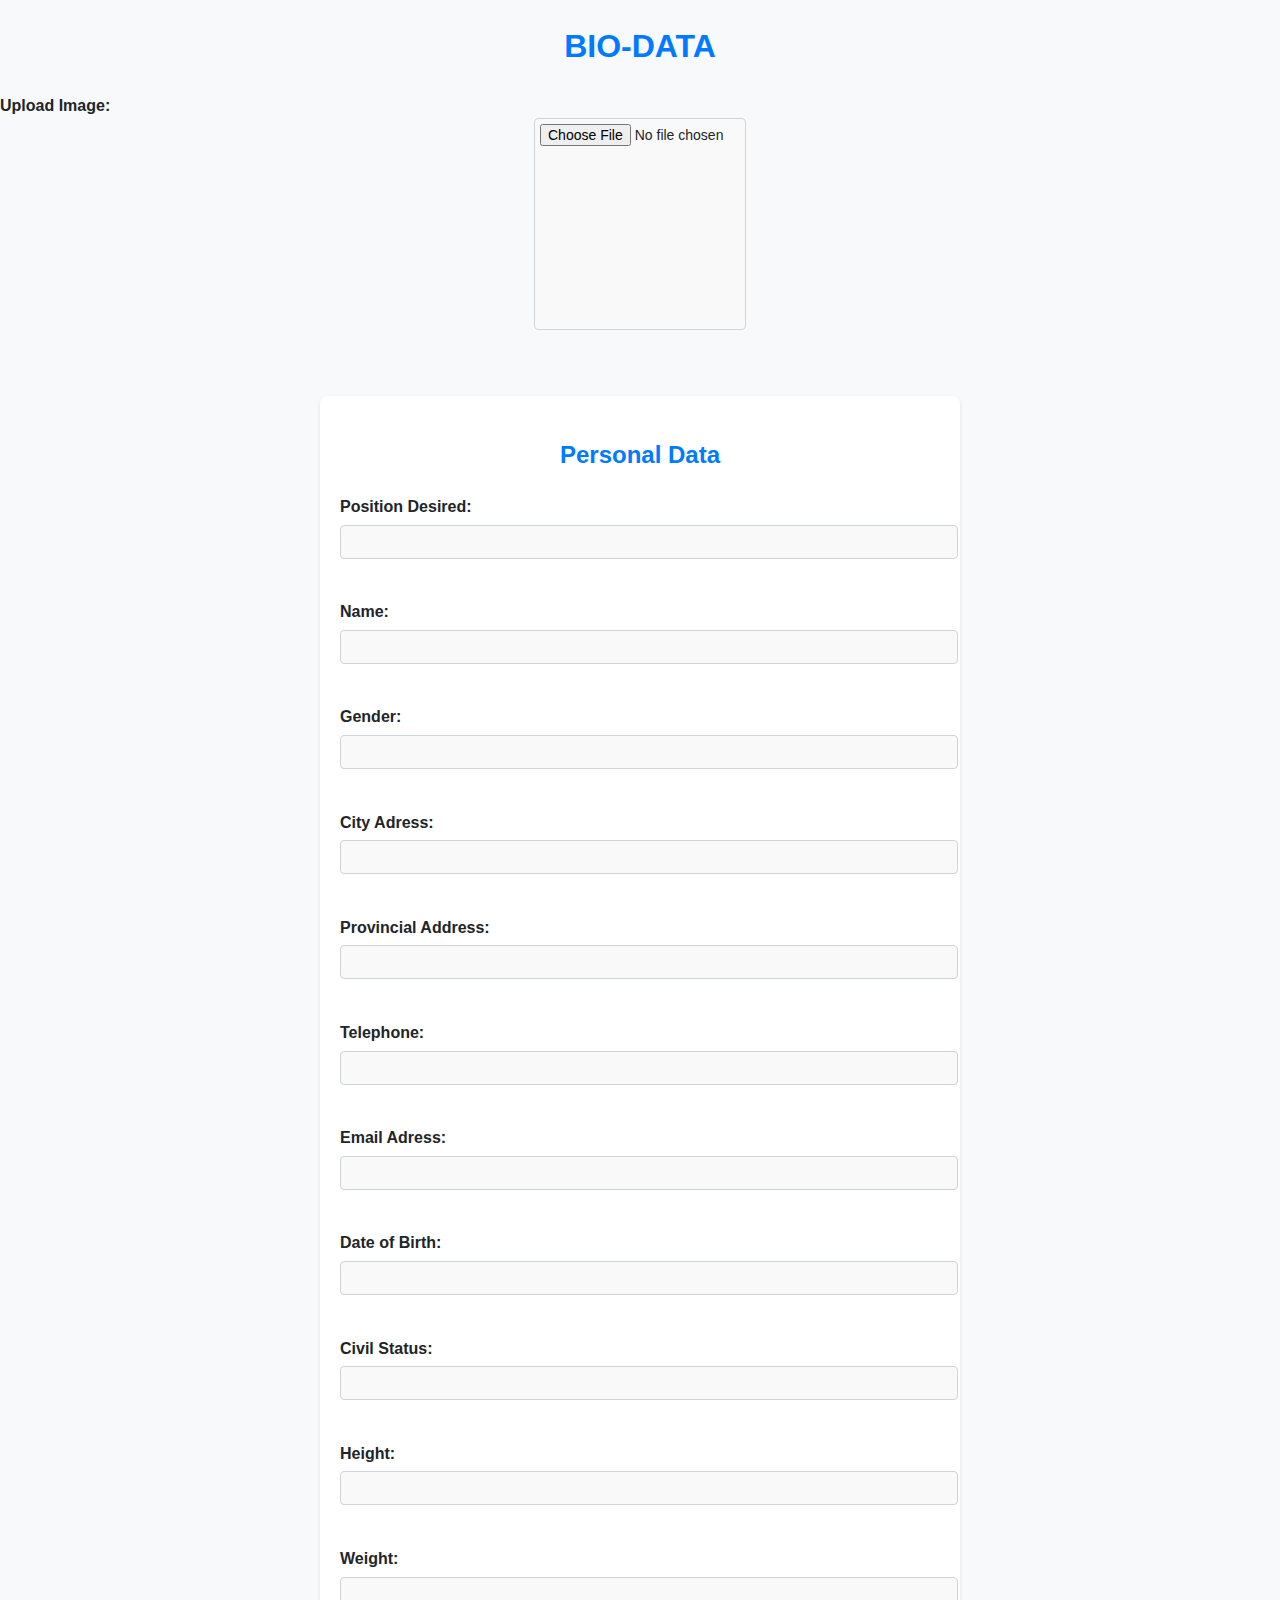
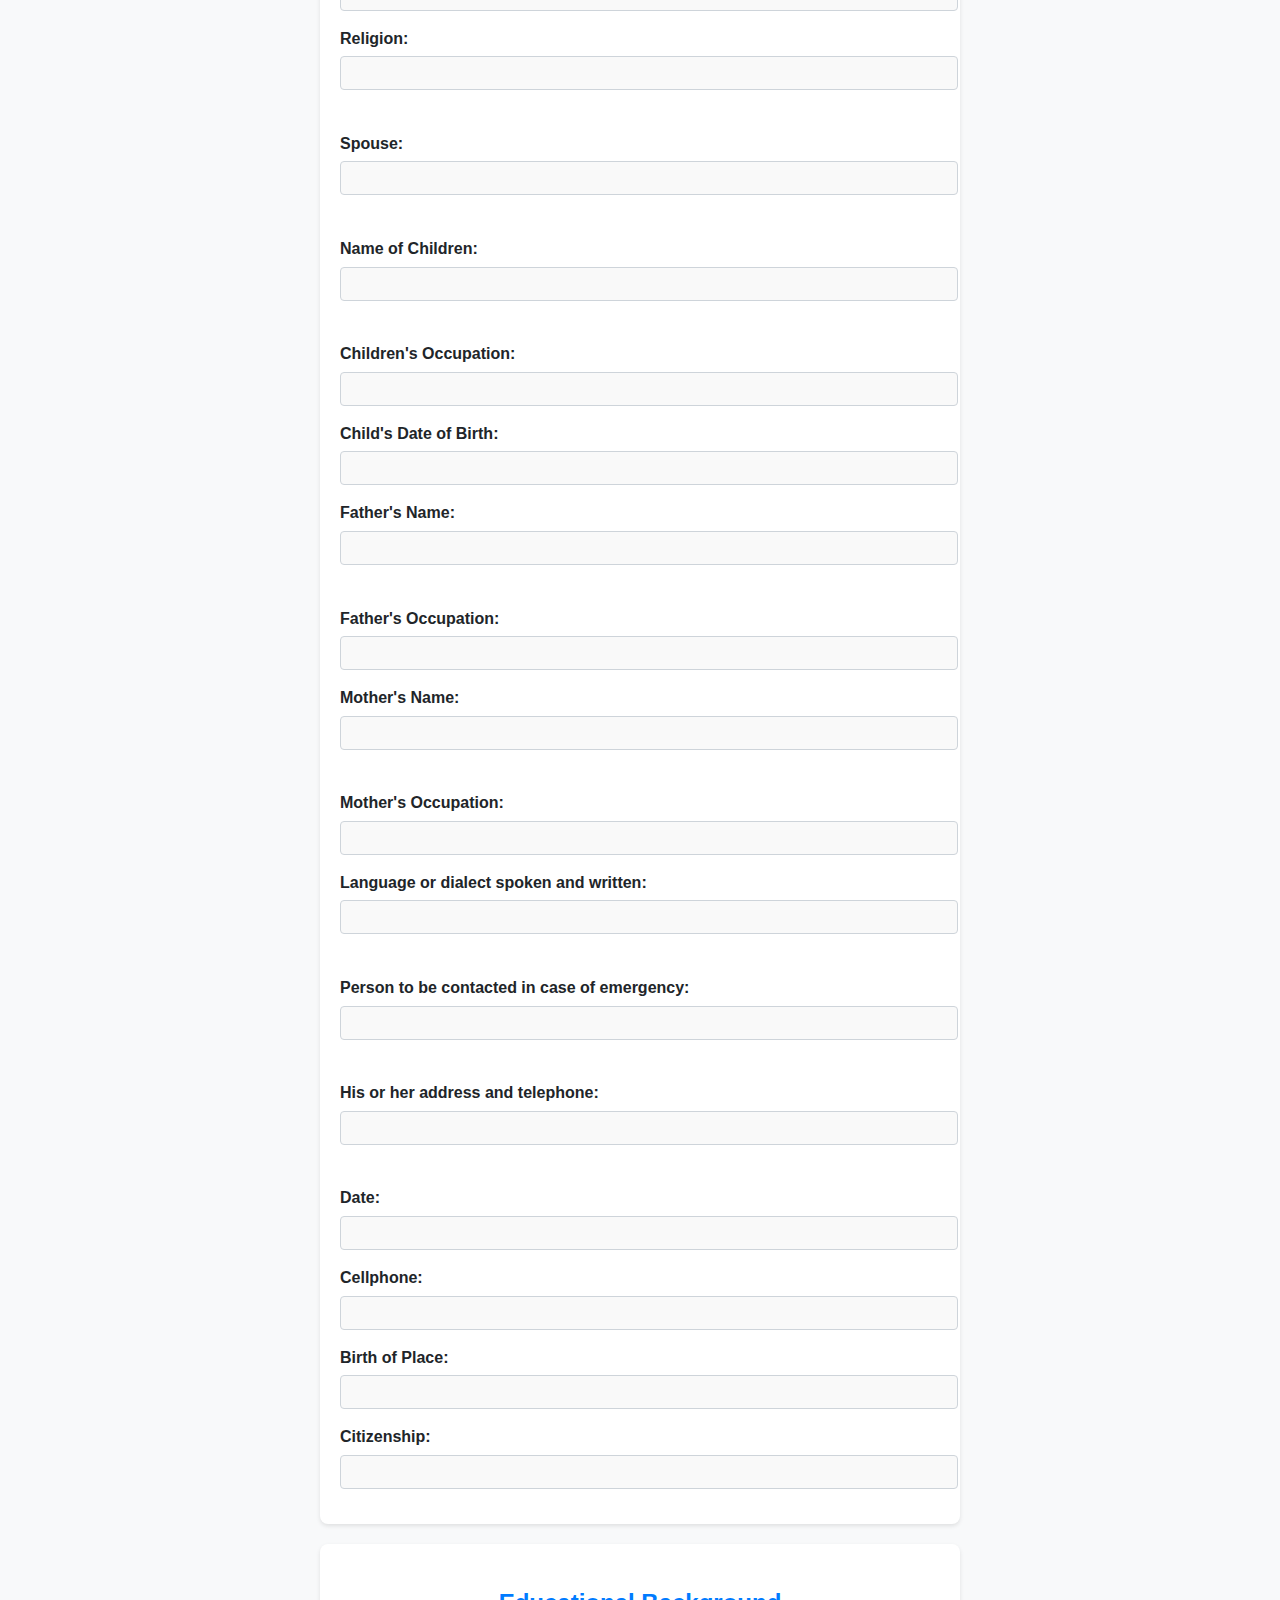
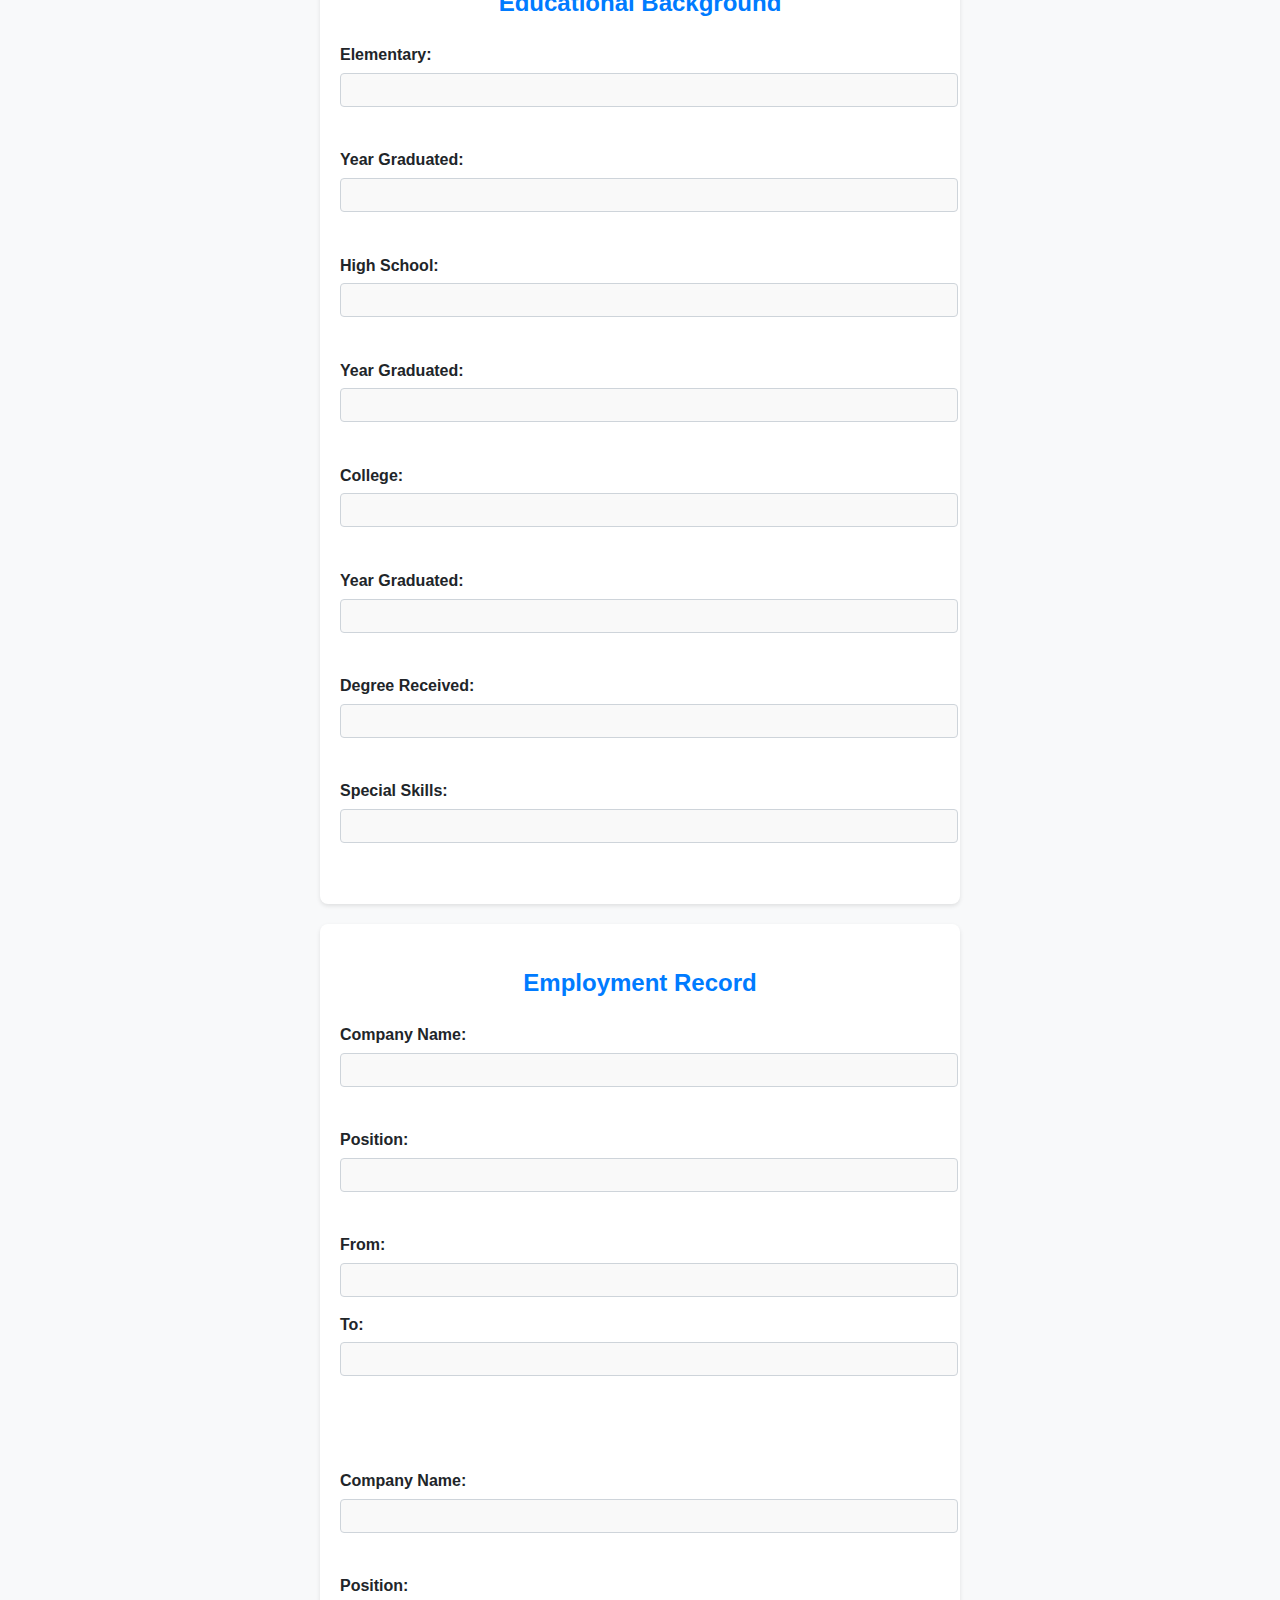
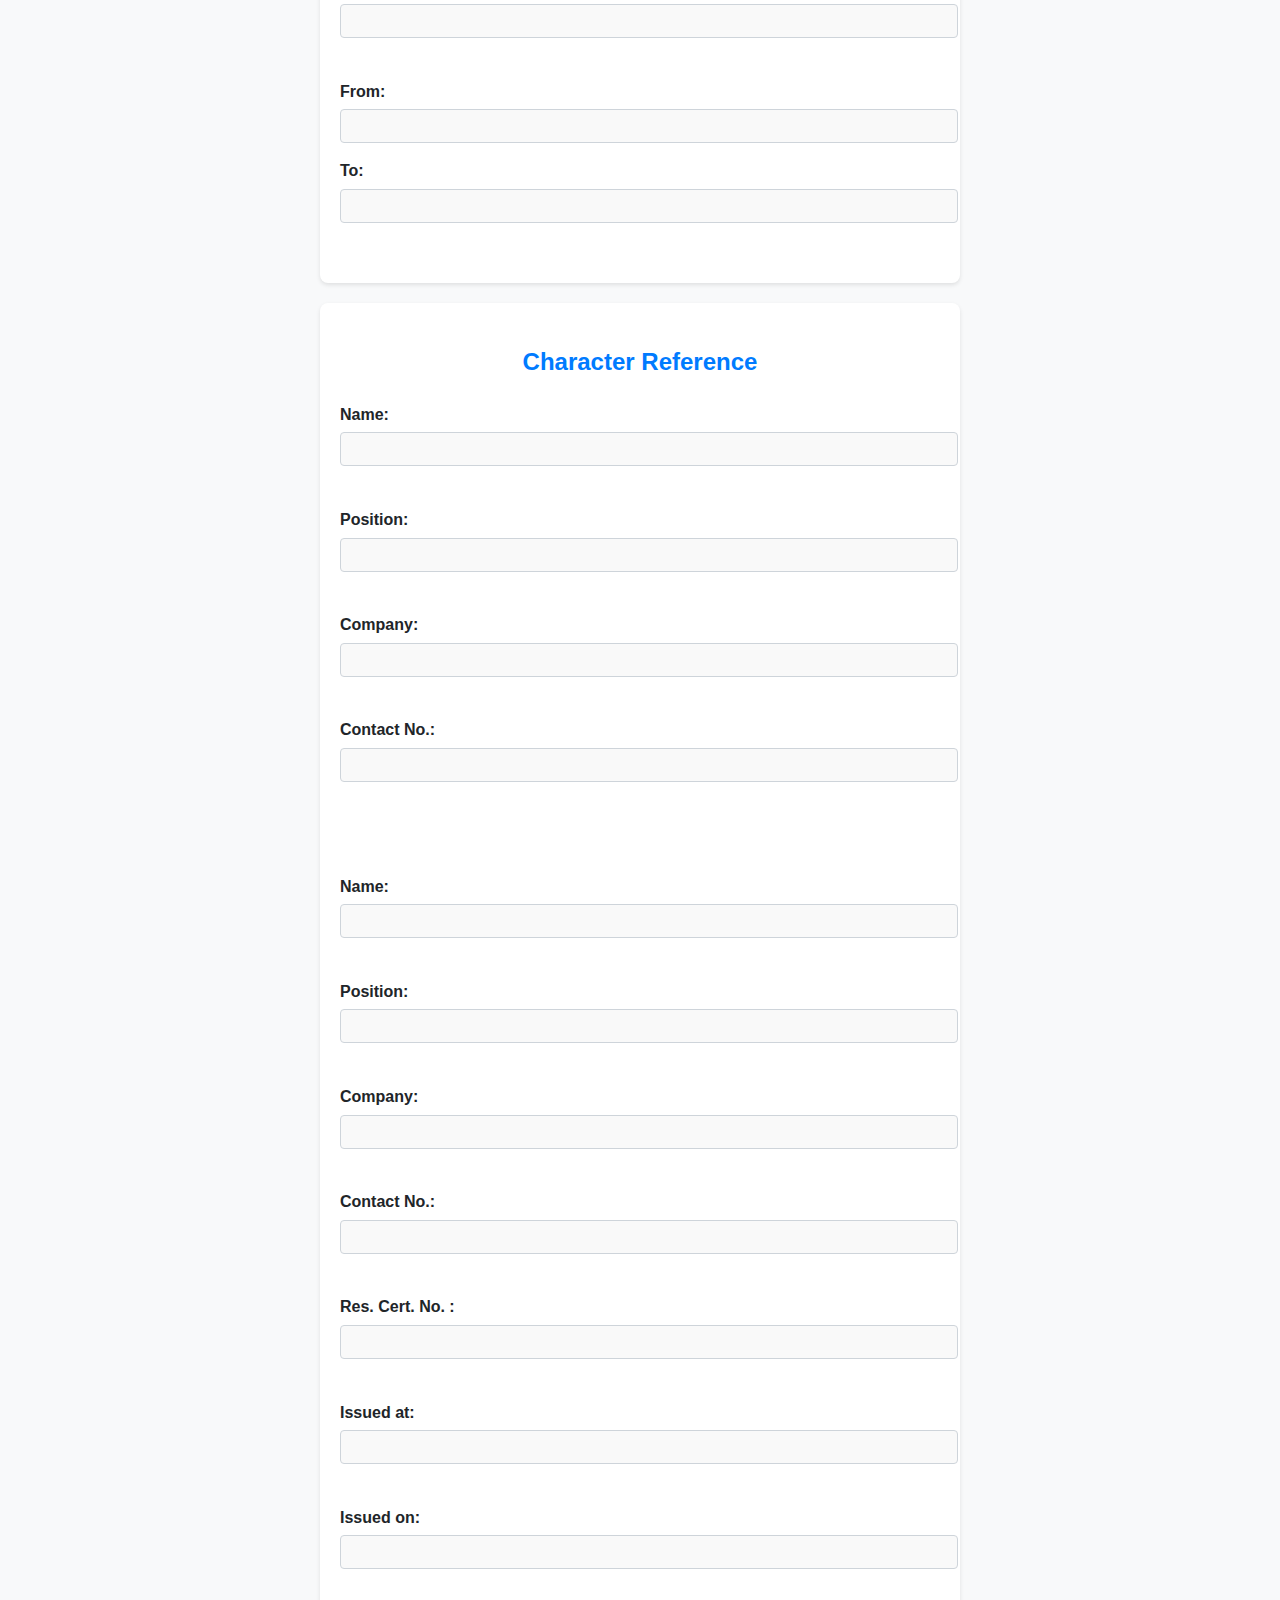
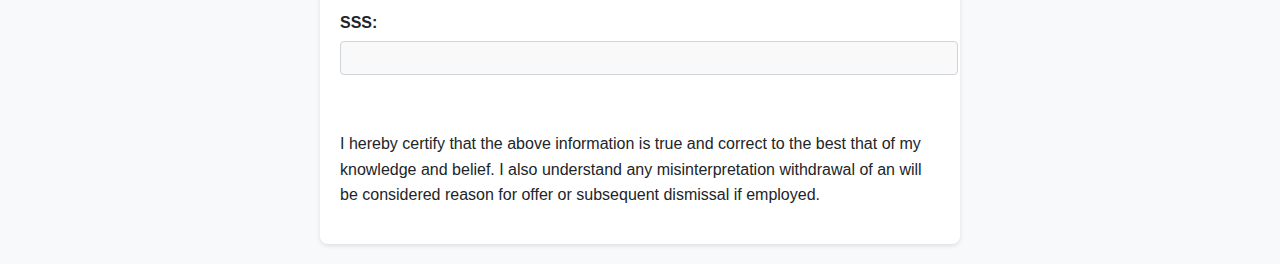
<file: docs/Activity3.html>
<!DOCTYPE html>
<html lang="en">
<head>
    <meta charset="UTF-8">
    <meta name="viewport" content="width=device-width, initial-scale=1.0">
    <title>Biodata Form</title>
    <link rel="stylesheet" href="./Css/activity3.css">    
</head>

<body>
    <h1>BIO-DATA</h1>
<div>
<label for="image">Upload Image:</label>
            <input type="file" id="image" name="image" style="width: 200px; height: 200px;"><br>
</div>
    <div class="section">
        <h2>Personal Data</h2>
        <form>
            <label for="position">Position Desired:</label>
            <input type="text" id="position" name="position"><br>
     
            
            <label for="name">Name:</label>
            <input type="text" id="name" name="name"><br>
            
            <label for="gender">Gender:</label>
            <input type="text" id="gender" name="gender"><br>
            
            <label for="cityAddress">City Adress:</label>
            <input type="text" id="cityAddress" name="cityAddress"><br>
            
            <label for="provincialAddress">Provincial Address:</label>
            
            <input type="text" id="provincialAddress" name="provincialAddress"><br>
            
            <label for="telephone">Telephone:</label>
            <input type="number" id="telephone" name="telephone"><br>
            
            <label for="email">Email Adress:</label>
            <input type="text" id="email" name="email"><br>
            
            <label for="dob">Date of Birth:</label>
            <input type="text" id="dob" name="dob"><br>
            
            <label for="cs">Civil Status:</label>
            <input type="text" id="cs" name="cs"><br>
            
            <label for="height">Height:</label>
            <input type="text" id="height" name="height"><br>
            
            <label for="weight">Weight:</label>
            <input type="text" id="weight" name="weight">
            
            <label for="religion">Religion:</label>
            <input type="text" id="religion" name="religion
           "><br>
           
           <label for="spouse">Spouse:</label>
            <input type="text" id="spouse" name="spouse"><br>
            
            <label for="children">Name of Children:</label>
            <input type="text" id="children" name="children"><br>
            
            <label for="cocc">Children's Occupation:</label>
            <input type="text" id="cocc" name="cocc">
            
            <label for="cdob">Child's Date of Birth:</label>
            <input type="text" id="cdob" name="cdob">
            
            <label for="father">Father's Name:</label>
            <input type="text" id="father" name="father"><br>
            
            <label for="focc">Father's Occupation:</label>
            <input type="text" id="focc" name="focc">
            
            <label for="mother">Mother's Name:</label>
            <input type="text" id="mother" name="mother"><br>
            
            <label for="mocc">Mother's Occupation:</label>
            <input type="text" id="mocc" name="mocc">
            
            <label for="language">Language or dialect spoken and written:</label>
            <input type="text" id="language" name="language"><br>
            
            <label for="person">Person to be contacted in case of emergency:</label>
            <input type="text" id="person" name="person"><br>
            
            <label for="his">His or her address and telephone:</label>
            <input type="text" id="his" name="his"><br>
            
            <label for="date">Date:</label>
            <input type="text" id="date" name="date">
            
            <label for="cp">Cellphone:</label>
            <input type="number" id="cp" name="cp">
            
            <label for="bop">Birth of Place:</label>
            <input type="text" id="bop" name="bop">
            
            <label for="cz">Citizenship:</label>
            <input type="text" id="cz" name="cz">
            
            
            <!-- Add other fields here following the same pattern -->

            
        </form>
    </div>

    <div class="section">
        <h2>Educational Background</h2>
        <form>
            <label for="elementary">Elementary:</label>
            <input type="text" id="elementary" name="elementary"><br>
            <label for="yearElem">Year Graduated:</label>
            <input type="text" id="yearElem" name="yearElem"><br>
            
            <label for="highschool">High School:</label>
            <input type="text" id="highschool" name="highschool"><br>
            <label for="yearHS">Year Graduated:</label>
            <input type="text" id="yearHS" name="yearHS"><br>
            
            <label for="college">College:</label>
            <input type="text" id="college" name="college"><br>
            <label for="yearCS">Year Graduated:</label>
            <input type="text" id="yearCS" name="yearCS"><br>
            
            <label for="dr">Degree Received:</label>
            <input type="text" id="dr" name="dr">
<br>
            <label for="ss">Special Skills:</label>
            <input type="text" id="ss" name="ss">
<br>
            <!-- Add other fields here -->
        </form>
    </div>

    <div class="section">
        <h2>Employment Record</h2>
        <form>
            <label for="company1">Company Name:</label>
            <input type="text" id="company1" name="company1"><br>
            <label for="position1">Position:</label>
            <input type="text" id="position1" name="position1"><br>
            <label for="from1">From:</label>
            <input type="text" id="from1" name="from1">
            <label for="to1">To:</label>
            <input type="text" id="to1" name="to1"><br>
            
            <br><br>
            <label for="company2">Company Name:</label>
            <input type="text" id="company2" name="company2"><br>
            <label for="position2">Position:</label>
            <input type="text" id="position2" name="position2"><br>
            <label for="from2">From:</label>
            <input type="text" id="from2" name="from2">
            <label for="to2">To:</label>
            <input type="text" id="to2" name="to2"><br>

            <!-- Add other fields here -->
        </form>
    </div>

    <div class="section">
        <h2>Character Reference</h2>
        <form>
            <label for="ref1">Name:</label>
            <input type="text" id="ref1" name="ref1"><br>
            <label for="positionRef1">Position:</label>
            <input type="text" id="positionRef1" name="positionRef1"><br>
            <label for="companyRef1">Company:</label>
            <input type="text" id="companyRef1" name="companyRef1"><br>
            <label for="contactRef1">Contact No.:</label>
            <input type="text" id="contactRef1" name="contactRef1"><br>
            
            <br><br>
            
            <label for="ref2">Name:</label>
            <input type="text" id="ref2" name="ref2"><br>
            <label for="positionRef2">Position:</label>
            <input type="text" id="positionRef2" name="positionRef2"><br>
            <label for="companyRef2">Company:</label>
            <input type="text" id="companyRef2" name="companyRef2"><br>
            <label for="contactRef2">Contact No.:</label>
            <input type="text" id="contactRef2" name="contactRef2"><br>
            
            <label for="res">Res. Cert. No. :</label>
            <input type="text" id="res" name="res">
            <br>
            <label for="iss">Issued at:</label>
            <input type="text" id="iss" name="is">
<br>
            <label for="iso">Issued on:</label>
            <input type="text" id="iso" name="iso">
<br>
            <label for="sss">SSS:</label>
            <input type="text" id="sss" name="sss">
<br>
<p>I hereby certify that the above information is true and correct to the best that of my knowledge and belief. I also understand any misinterpretation withdrawal of an will be considered reason for offer or subsequent dismissal if employed.
</p>
            <!-- Add other fields here -->
        </form>
    </div>
</body>
</html>
</file>
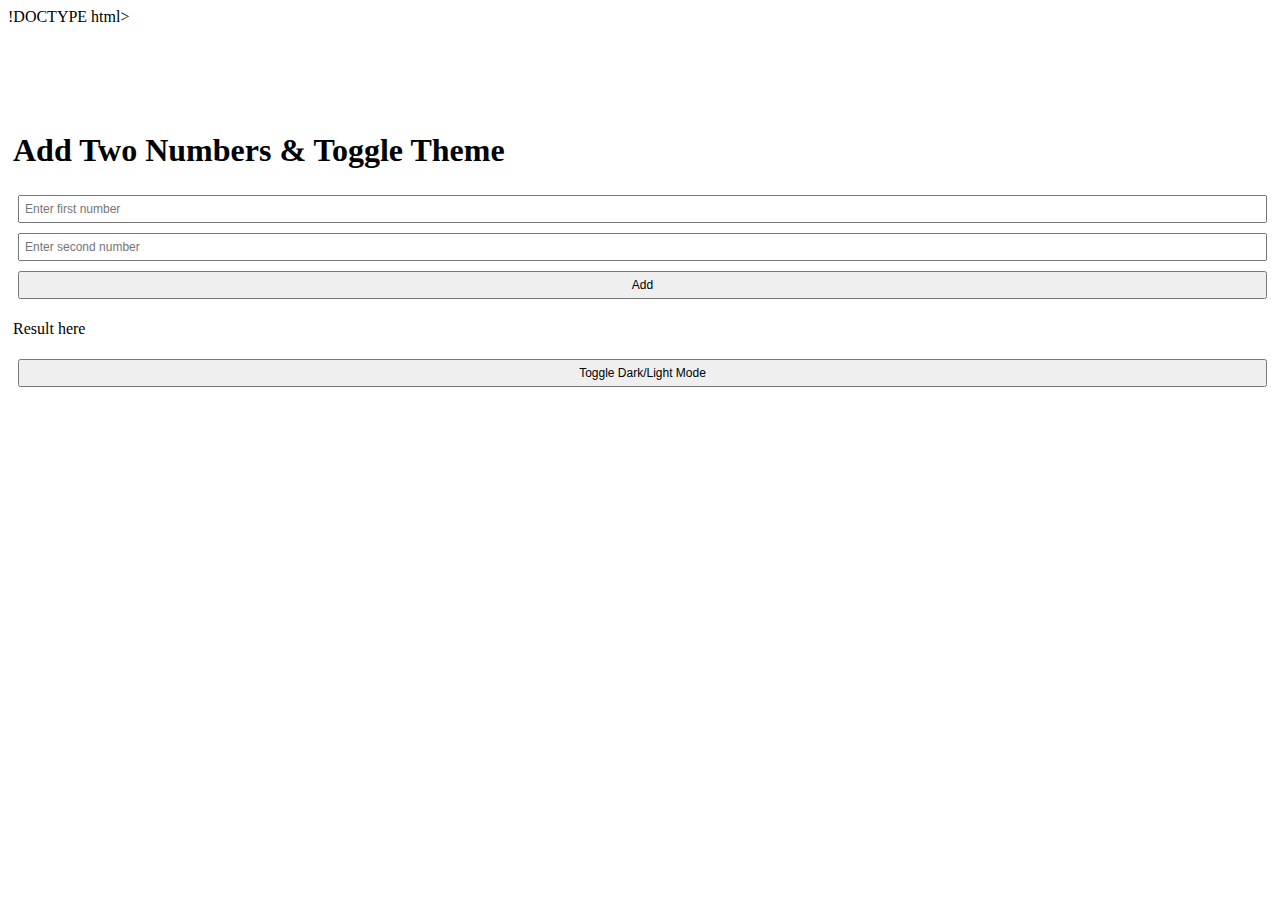
<file: docs/Activity5.html>
!DOCTYPE html>
<html lang="en">
<head>
    <meta charset="UTF-8">
    <meta name="viewport" content="width=device-width, initial-scale=1.0">
    <title>Add Two Numbers & Toggle Theme</title>
    <link rel="stylesheet" href="./Css/Activity5.css">
</head>
<body class="light-mode">
    <div class="container">
        <h1>Add Two Numbers & Toggle Theme</h1>
        <input type="number" id="num1" class="input-field" placeholder="Enter first number">
        <input type="number" id="num2" class="input-field" placeholder="Enter second number">
        <button class="button" onclick="addNumbers()">Add</button>
        <p id="result">Result here</p>
        
        <button class="button" onclick="toggleTheme()">Toggle Dark/Light Mode</button>
    </div>

    <script src="./Script/Activity5Script.js"></script>
</body>
</html>
</file>
<file: docs/Css/activity3.css>
body {
    font-family: Arial, sans-serif;
    margin: 0;
    padding: 0;
    background-color: #f8f9fa;
    color: #212529;
    line-height: 1.6;
}

h1, h2 {
    text-align: center;
    color: #007BFF;
    margin-bottom: 20px;
}

/* Container for form sections */
.section {
    background: #ffffff;
    margin: 20px auto;
    padding: 20px;
    border-radius: 8px;
    box-shadow: 0 2px 4px rgba(0, 0, 0, 0.1);
    max-width: 600px;
}

form {
    display: flex;
    flex-direction: column;
}

label {
    font-weight: bold;
    margin-bottom: 5px;
}

input[type="text"],
input[type="number"],
input[type="file"] {
    width: 100%;
    padding: 8px;
    margin-bottom: 15px;
    border: 1px solid #ced4da;
    border-radius: 4px;
    font-size: 14px;
    background-color: #f9f9f9;
}

input[type="file"] {
    padding: 5px;
}

input:focus {
    border-color: #80bdff;
    outline: none;
    background-color: #ffffff;
}

/* Specific styles for the image upload */
#image {
    width: auto;
    height: auto;
    max-width: 200px;
    max-height: 200px;
    display: block;
    margin: 0 auto 20px auto;
}

/* Buttons */
button {
    padding: 10px 15px;
    background-color: #007BFF;
    border: none;
    color: #ffffff;
    font-size: 14px;
    border-radius: 4px;
    cursor: pointer;
    margin: 10px auto;
    display: block;
}

button:hover {
    background-color: #0056b3;
}
</file>
<file: docs/Css/Activity5.css>
body.light-mode {
    background-color: white;
    color: black;
}

body.dark-mode {
    background-color: #333;
    color: white;
}

.container {
    display: flex;
    flex-direction: column;
    justify-content: center;
    height: 50vh;
    padding-left: 5px;
    text-align: left;
}

.input-field {
    margin: 5px;
    padding: 5px;
    font-size: 12px;
}

.button {
    margin: 5px;
    padding: 5px 10px;
    font-size: 12px;
    cursor: pointer;
}
</file>
